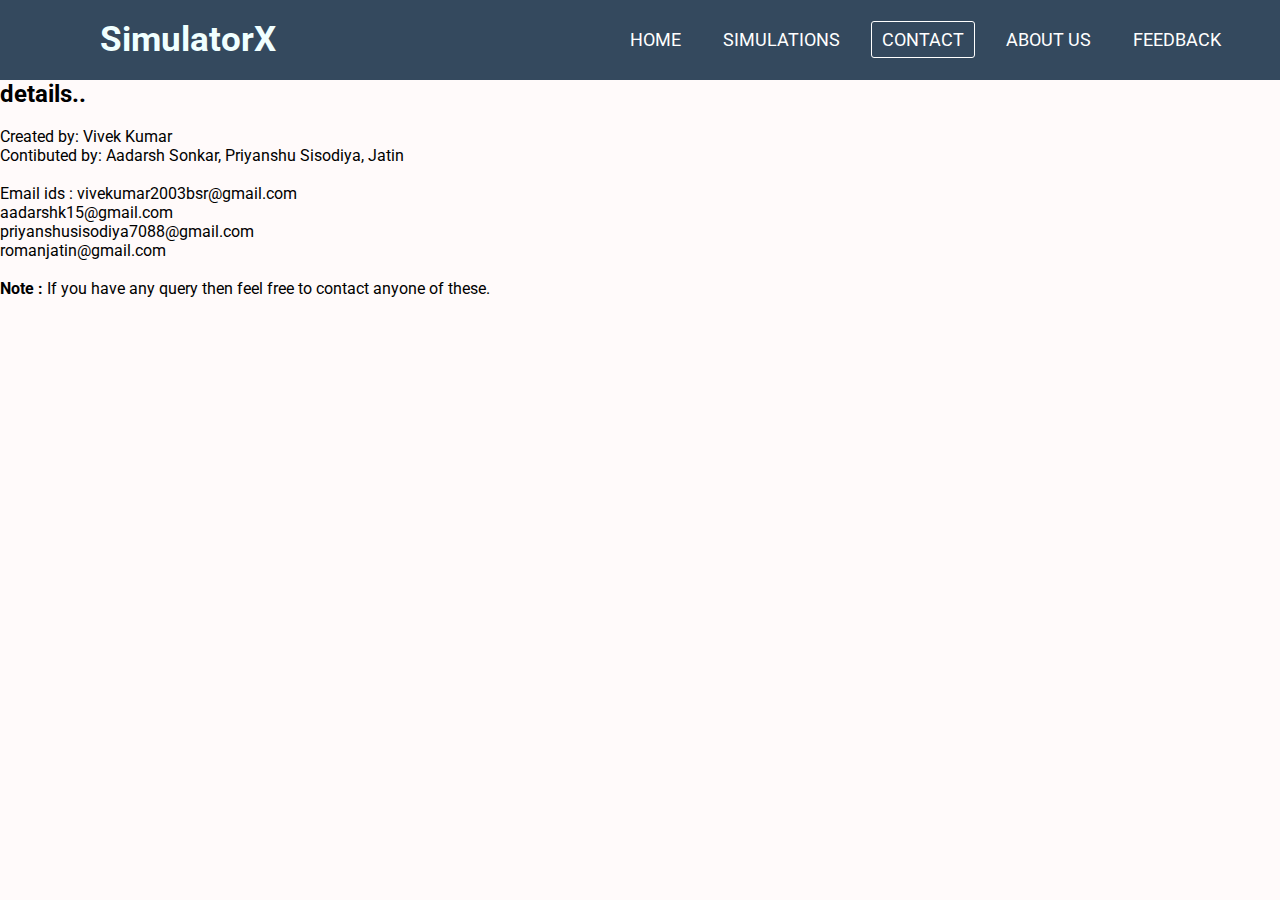
<file: contact.html>
<!DOCTYPE html>
<html lang="en">
<head>
    <meta charset="UTF-8">
    <meta http-equiv="X-UA-Compatible" content="IE=edge">
    <meta name="viewport" content="width=device-width, initial-scale=1.0">
    <link rel="stylesheet" href="style.css">
    <title>Contact</title>
</head>
<body>
    <nav>
        <label class="logo">SimulatorX</label>
        <ul>
            <li><a href="index.html" >Home</a></li>
            <li><a href="simulation.html">Simulations</a></li>
            <li><a class="active" href="contact.html">Contact</a></li>
            <li><a href="#">About Us</a></li>
            <li><a href="feedback.html">Feedback</a></li>
        </ul>
        <label id="icon">
          <i class="fas fa-bars"></i>
        </label>
  
        <section style="background: snow;"></section>   
    </nav>
    <h2>details.. </h2>
    <br>
    <p>Created by: Vivek Kumar </p>
    <p>Contibuted by: Aadarsh Sonkar, Priyanshu Sisodiya, Jatin</p>
    <br>
    <p>Email ids :  vivekumar2003bsr@gmail.com</p>
    <p>             aadarshk15@gmail.com</p>
    <p>             priyanshusisodiya7088@gmail.com</p>
    <p>             romanjatin@gmail.com</p>
    <br>
    <p> <strong>Note :</strong> If you have any query then feel free to contact anyone of these.</p>
    
</body>
</html>
</file>
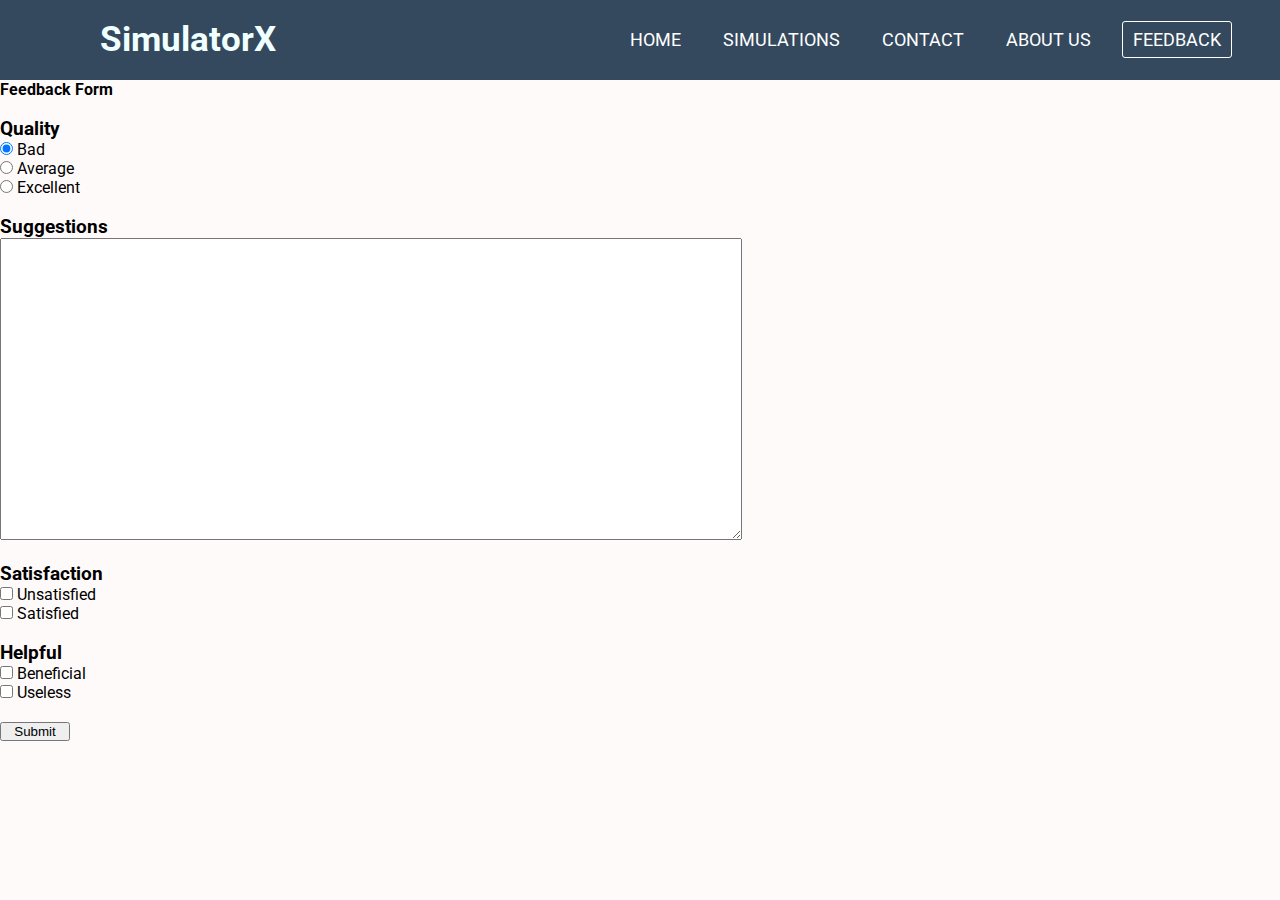
<file: feedback.html>
<!DOCTYPE html>
<html lang="en">
    <head>
        <meta charset="UTF-8">
        <meta http-equiv="X-UA-Compatible" content="IE=edge">
        <meta name="viewport" content="width=device-width, initial-scale=1.0">
        <link href="https://cdn.jsdelivr.net/npm/bootstrap@5.0.2/dist/css/bootstrap.min.css" rel="stylesheet" integrity="sha384-EVSTQN3/azprG1Anm3QDgpJLIm9Nao0Yz1ztcQTwFspd3yD65VohhpuuCOmLASjC" crossorigin="anonymous">
        <link rel="stylesheet" href="style.css">
        <title>Feedback</title>
    </head>
    <body>
        <script src="https://cdn.jsdelivr.net/npm/bootstrap@5.0.2/dist/js/bootstrap.bundle.min.js" integrity="sha384-MrcW6ZMFYlzcLA8Nl+NtUVF0sA7MsXsP1UyJoMp4YLEuNSfAP+JcXn/tWtIaxVXM" crossorigin="anonymous"></script>
        <nav>
        <label class="logo">SimulatorX</label>
        <ul>
            <li><a  href="index.html" >Home</a></li>
            <li><a href="simulation.html">Simulations</a></li>
            <li><a href="contact.html">Contact</a></li>
            <li><a href="#">About Us</a></li>
            <li><a class="active" href="feedback.html">Feedback</a></li>
        </ul>
        <label id="icon">
          <i class="fas fa-bars"></i>
        </label>
  
        <section style="background: snow;"></section>   
    </nav>
    <form style="align-items: center;"><label  for="name"> <strong > Feedback Form</strong> </label>
        <br /> 
        <br />
        <h3>Quality</h3> 
        <input checked="checked" name="score" type="radio" value="Bad" /> Bad <br /> 
        <input name="score" type="radio" value="Average" /> Average <br /> 
        <input name="score" type="radio" value="Excellent" /> Excellent <br /> 
        <br />
        <h3>Suggestions</h3> 
        <textarea cols="50" rows="10" style="margin: 0px; width: 740px; height: 300px;"></textarea><br>
        <br />
        <h3>Satisfaction</h3> 
        <input name="democheckbox" type="checkbox" value="1" /> Unsatisfied<br /> 
        <input name="democheckbox" type="checkbox" value="1" /> Satisfied<br /> 
        <br />
        <h3>Helpful</h3> 
        <input name="democheckbox" type="checkbox" value="1" /> Beneficial<br /> 
        <input name="democheckbox" type="checkbox" value="1" /> Useless<br /> 
        <br />
        <button type="submit" value="Submit" style="align-tracks: center; width: 70px;">Submit</button>
    </form>
    
</body>
</html>
</file>
<file: style.css>
@import url('https://fonts.googleapis.com/css?family=Roboto:300,400,400i,500');

*{
    padding: 0;
    margin: 0;
    text-decoration: none;
    list-style: none;
}

body{
    font-family: 'Roboto',sans-serif;
}

nav{
    height: 80px;
    width: 100%;
    background-color: #34495e;
}

label.logo{
    font-size: 35px;
    color: azure;
    padding: 0 100px;
    font-weight: bold;
    line-height: 80px;
}

nav ul{
    float : right;
    margin-right: 40px ;
}

nav li{
    display: inline-block;
    margin: 0 8px;
    line-height: 80px;
}

nav a{
    color: white;
    font-size: 18px;
    text-transform: uppercase;
    border: 1px solid transparent;
    padding: 7px 10px;
    border-radius: 3px;
}

a.active, a:hover{
    border: 1px solid white;
    transition: 0.5s;
}

#icon{
    color: white;
    font-size: 30px;


}

a:link {                    
    color: white;
    }
  
    
a:visited {                            
   color: #ffffff;    
   }
    
  
a:hover {                                   
   color: #3ea5be;
   }
    
section{

    background : url(back.jpg) no-repeat;
    background-size: cover;
    height: calc(100vh - 80px);
}
</file>
